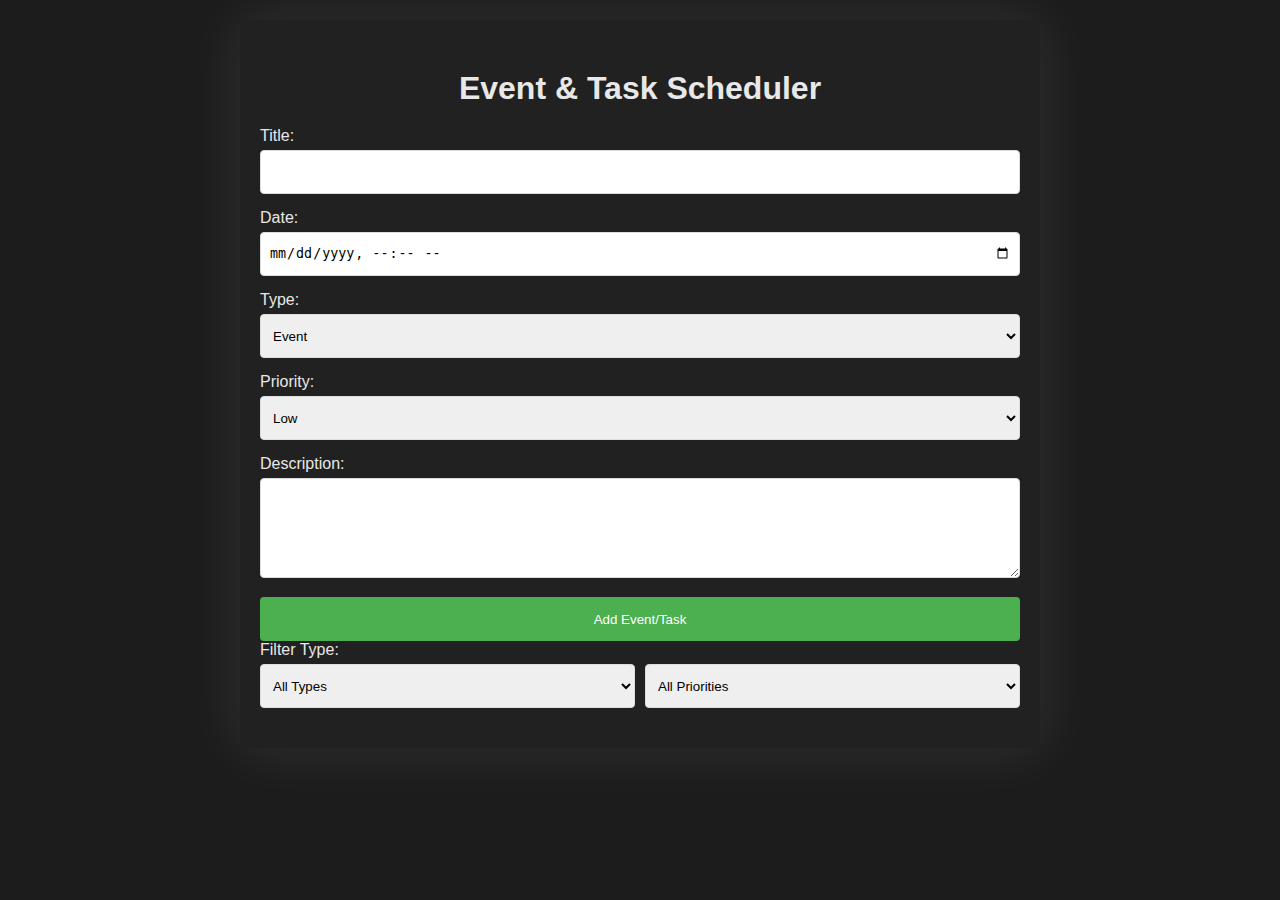
<file: scheduler.html>
<!DOCTYPE html>
<html lang="en">
<head>
    <meta charset="UTF-8">
    <meta name="viewport" content="width=device-width, initial-scale=1.0">
    <title>Event & Task Scheduler</title>

    <link rel="stylesheet" href="style.css">

</head>
<body>
    <div class="container">
        <h1>Event & Task Scheduler</h1>
        
        <div class="input-group">
            <label for="title">Title:</label>
            <input type="text" id="title" required>
        </div>

        <div class="input-group">
            <label for="date">Date:</label>
            <input type="datetime-local" id="date" required>
        </div>

        <div class="input-group">
            <label for="type">Type:</label>
            <select id="type">
                <option value="event">Event</option>
                <option value="task">Task</option>
            </select>
        </div>

        <div class="input-group">
            <label for="priority">Priority:</label>
            <select id="priority">
                <option value="low">Low</option>
                <option value="medium">Medium</option>
                <option value="high">High</option>
            </select>
        </div>

        <div class="input-group">
            <label for="description">Description:</label>
            <textarea id="description"></textarea>
        </div>

        <div>
        <button onclick="addEvent()">Add Event/Task</button>
        </div>

        <div>
        <label for="typeFilter">Filter Type:<lable>
        </div>
        
        <div class="filter-group">
            <select id="typeFilter" onchange="filterEvents()">
                <option value="all">All Types</option>
                <option value="event">Events Only</option>
                <option value="task">Tasks Only</option>
            </select>

            <select id="priorityFilter" onchange="filterEvents()">
                <option value="all">All Priorities</option>
                <option value="low">Low Priority</option>
                <option value="medium">Medium Priority</option>
                <option value="high">High Priority</option>
            </select>
        </div>

        <div class="events-list" id="eventsList"></div>
    </div>

    <script src="script.js"></script>

</body>
</html>
</file>
<file: style.css>
/* Previous styles remain the same */
body {
    font-family: Arial, sans-serif;
    max-width: 800px;
    margin: 0 auto;
    padding: 20px;
    background-color: #1C1C1C;
}

.container {
    background-color: #212121;
    padding: 20px;
    border-radius: 8px;
    box-shadow: 0px 0px 60px rgba(255, 255, 255, 0.1);
}

h1 {
    color: #E8E8E8;
    text-align: center;
    margin-top: 30px;
    margin-bottom: 20px;
}

/* New style for filter section */
.filter-section {
    margin-top: 40px;
    border-top: 2px solid #eee;
    padding-top: 20px;
}

.input-group {
    margin-bottom: 15px;
}

label {
    display: block;
    margin-bottom: 5px;
    color: #E8E8E8;
}

input, select, textarea {
    width: 100%;
    padding: 8px;
    border: 1px solid #ddd;
    border-radius: 4px;
    box-sizing: border-box;
}

textarea {
    resize: vertical;
    min-height: 100px;
}

button {
    background-color: #4CAF50;
    color: white;
    padding: 10px 20px;
    border: none;
    border-radius: 4px;
    cursor: pointer;
    width: 100%;
    transition: background-color 0.5s ease;
}

button:hover {
    background-color: #0d6a12;
}

.events-list {
    margin-top: 20px;
}

.event-item {
    background-color: #f9f9f9;
    padding: 15px;
    margin-bottom: 10px;
    border-radius: 4px;
    border-left: 4px solid #4CAF50;
    color: #333333;
}

/* Priority colors */

.event-item[data-priority="high"] {
    border-left-color: #ff4444;
}

.event-item[data-priority="medium"] {
    border-left-color: #ffa700;
}

.event-item[data-priority="low"] {
    border-left-color: #4CAF50;
}

/* Event item styles */

.event-item h3 {
    margin: 0 0 10px 0;
    color: #333;
}

.event-item p {
    margin: 5px 0;
    color: #666;
}

.delete-btn {
    background-color: #ff4444;
    padding: 5px 10px;
    margin-top: 10px;
}

.delete-btn:hover {
    background-color: #cc0000;
}

.filter-group {
    margin-bottom: 20px;
    display: flex;
    gap: 10px;
}

.filter-group select {
    flex: 1;
}

/* Notification section */

.notification-group {
    margin-bottom: 15px;
    padding: 10px;
    background-color: #1A1A1A;
    border-radius: 4px;
}

.notification-group label {
    display: inline-block;
    margin-right: 10px;
}

.notification-group input[type="email"] {
    margin-bottom: 10px;
}

.notification {
    position: fixed;
    top: 20px;
    right: 20px;
    padding: 15px 25px;
    border-radius: 4px;
    color: white;
    z-index: 1000;
    animation: slideIn 0.5s ease-out;
}

.notification.success {
    background-color: #4CAF50;
}

.notification.error {
    background-color: #ff4444;
}

@keyframes slideIn {
    from {
        transform: translateX(100%);
        opacity: 0;
    }
    to {
        transform: translateX(0);
        opacity: 1;
    }
}

.error-message {
    color: #ff4444;
    font-size: 0.8em;
    margin-top: 5px;
}

/* Improve focus visibility */
*:focus {
    outline: 3px solid #4CAF50;
    outline-offset: 2px;
}

/* Skip navigation for keyboard users */
.skip-link {
    position: absolute;
    top: -40px;
    left: 0;
    background: #000000;
    color: white;
    padding: 8px;
    z-index: 100;
    transition: top 0.3s;
}

.skip-link:focus {
    top: 0;
}

/* Ensure interactive elements have sufficient size */
button, 
select, 
input {
    min-height: 44px; /* Minimum touch target size */
    min-width: 44px;
}

/* High contrast mode support */
@media (forced-colors: active) {
    .event-item {
        border: 2px solid currentColor;
    }
    
    button {
        border: 2px solid currentColor;
    }
}

/* Reduce motion if user prefers */
@media (prefers-reduced-motion: reduce) {
    .notification {
        animation: none;
    }
    
    * {
        transition: none !important;
    }
}
</file>
